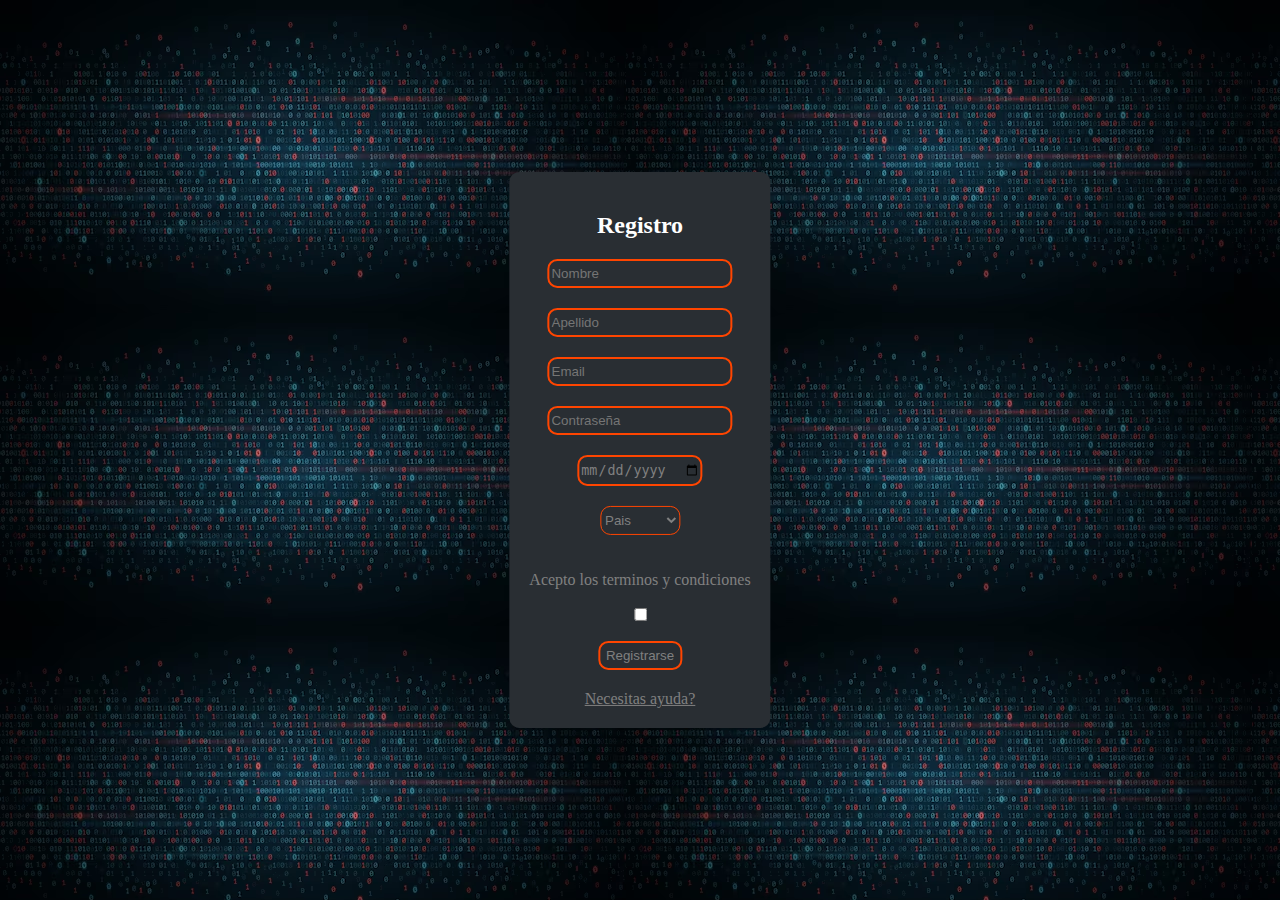
<file: index.html>
<!DOCTYPE html>
<html lang="en">
<head>
    <meta charset="UTF-8">
    <meta name="viewport" content="width=device-width, initial-scale=1.0">
    <link rel="stylesheet" href="css/style.css">
    <title>TP 4</title>
</head>
<body>

    <section>
        <h2 id="titulo">Registro</h2>
    <form>
            <input type="text"  placeholder="Nombre"><br>
            <input type="text" placeholder="Apellido"><br>
            <input type="text" placeholder="Email"><br>
            <input type="text" placeholder="Contraseña"><br>
            <input type="date"><br>

            <select placeholder="Pais">
                <option hidden>Pais</option>
                <option>Argentina</option>
                <option>Brasil</option>
                <option>Peru</option>
                <option>Chile</option>
            </select><br>
            <p id="condiciones">Acepto los terminos y condiciones</p>
            <input type="checkbox" value="a"><br>
            
            <button>Registrarse</button>
            

            <br><a href="ayuda.html">Necesitas ayuda?</a>
        </form>
    </section>
    
</body>
</html>
</file>
<file: css/style.css>
body{
    background-image: url(../Imagenes/fondo-abstracto-programacion-codigo-software-binario-brillante-azul-rojo_185386-589.avif);
}

section{
    position: absolute;
    top: 50%;
    left: 50%;
    transform: translate(-50%, -50%);
    text-align: center;
    background-color: #292E33;
    padding: 20px;
    border-radius:10px ;
}

#titulo{
    color: white;
}

input{
    padding-top: 5px;
    padding-bottom: 5px;
    margin-bottom: 20px;
    border-style: solid;
    border-radius: 10px;
    border-color: orangered;
    background-color: #292E33;
    color:gray
}

select{
    padding-top: 5px;
    padding-bottom: 5px;
    margin-bottom: 20px;
    border-style: solid;
    border-radius: 10px;
    border-color: orangered;
    background-color: #292E33;
    color: gray;
}

a{
    color: gray;
}

#condiciones{
    color: gray;
}

button{
    margin-bottom: 20px;
    padding-top: 5px;
    padding-bottom: 5px;
    transition: transform 0.3s ease backgroud-color 0.3 ease;
    border-style: solid;
    border-radius: 10px;
    border-color: orangered;
    background-color: #292E33;
    color: gray;
}

button:hover{
    transform: scale(1.1);
    background-color: gray ;
}
</file>
